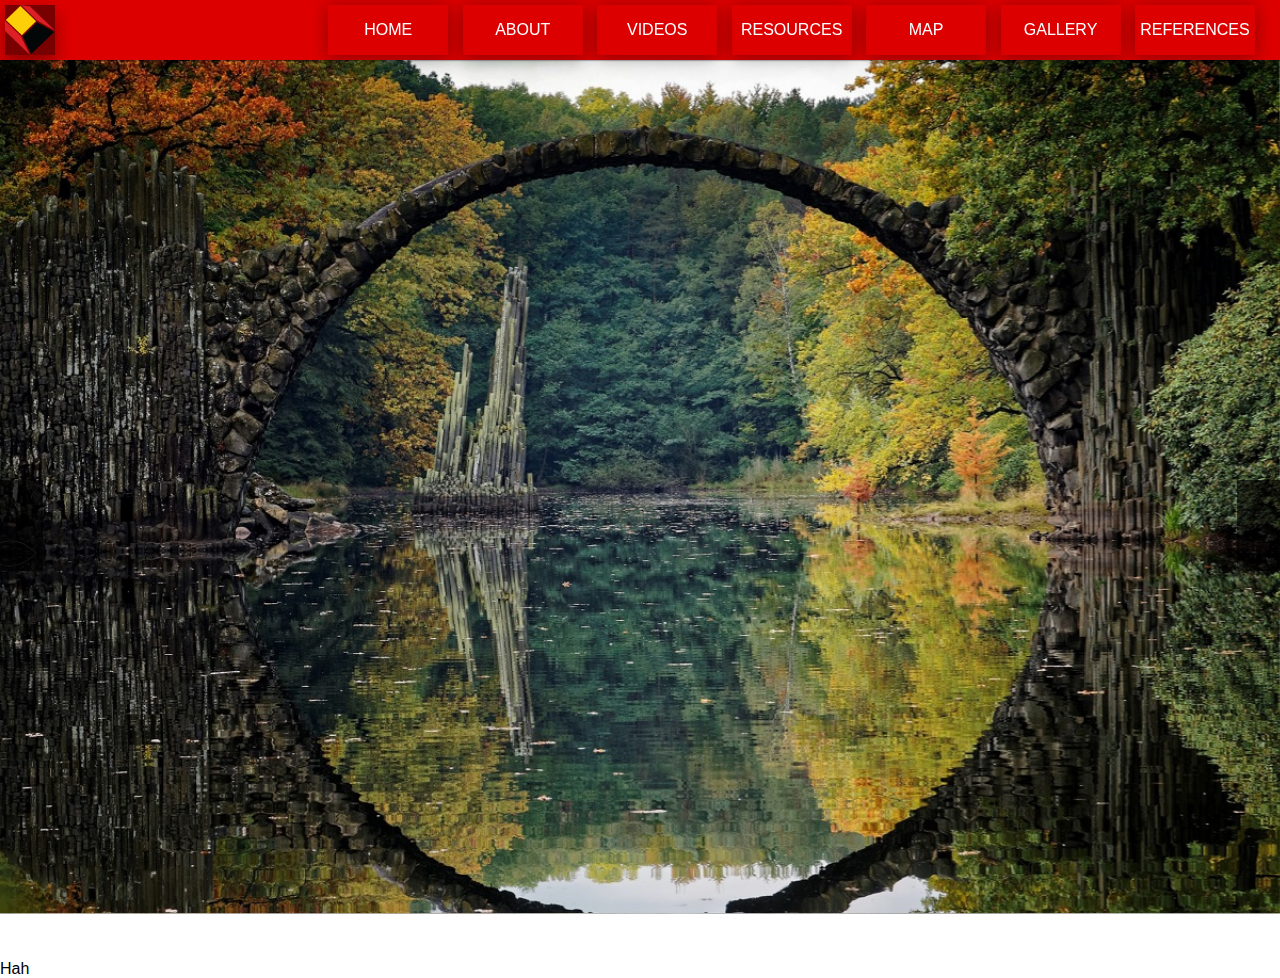
<file: gallery.html>
<html>
    <head>
        <title>Travel to Germany!</title>
        <link href="resources/css/gallery.css" rel="stylesheet">
        <link href="resources/css/style.css" rel="stylesheet">
        <script src="resources/js/script.js"></script>
    </head>

    <body>
        <header>
            <div id="header" class="fixed-main">
                <div class="nav fixed">
                    <img src="resources/img/logo/logo.png" class="logo" alt="Zameel Logo">
                    <nav id="menu">
                        <ul id="nav">
                            <li><a href="index.html#header">Home</a></li>
                            <li><a href="index.html#about">About</a></li>
                            <li><a href="index.html#videos">Videos</a></li>
                            <li><a href="index.html#resources">Resources</a></li>
                            <li><a href="index.html#maps">Map</a></li>
                            <li><a href="#">Gallery</a></li>
                            <li><a href="index.html#references">References</a></li>
                        </ul>
                    </nav>
                </div>
            </div>            
        </header>
        <div class="slider">
            <ul>
                <li id="no-js-slider-1" class="slide">
                    <img alt="Pictures of Germany" src='resources/img/gallery/germany (28).jpg'>
                    <a class="prev" href="#no-js-slider-10">prev</a>
                    <a class="next" href="#no-js-slider-2">next</a>
                </li>
                <li id="no-js-slider-2" class="slide">
                    <img alt="Pictures of Germany" src='resources/img/gallery/germany (29).jpg'>
                    <a class="prev" href="#no-js-slider-1">prev</a>
                    <a class="next" href="#no-js-slider-3">next</a>           
                </li>
                <li id="no-js-slider-3" class="slide">
                    <img alt="Pictures of Germany" src='resources/img/gallery/germany (30).jpg'>
                    <a class="prev" href="#no-js-slider-2">prev</a>
                    <a class="next" href="#no-js-slider-4">next</a>           
                </li>
                <li id="no-js-slider-4" class="slide">
                    <img alt="Pictures of Germany" src='resources/img/gallery/germany (31).jpg'>
                    <a class="prev" href="#no-js-slider-3">prev</a>
                    <a class="next" href="#no-js-slider-5">next</a>          
                </li>
                <li id="no-js-slider-5" class="slide">
                    <img alt="Pictures of Germany" src='resources/img/gallery/germany (32).jpg'>
                    <a class="prev" href="#no-js-slider-4">prev</a> 
                    <a class="next" href="#no-js-slider-6">next</a>
                </li>
                <li id="no-js-slider-6" class="slide">
                    <img alt="Pictures of Germany" src='resources/img/gallery/germany (33).jpg'>
                    <a class="prev" href="#no-js-slider-5">prev</a> 
                    <a class="next" href="#no-js-slider-7">next</a>
                </li>
                <li id="no-js-slider-7" class="slide">
                    <img alt="Pictures of Germany" src='resources/img/gallery/germany (34).jpg'>
                    <a class="prev" href="#no-js-slider-6">prev</a> 
                    <a class="next" href="#no-js-slider-8">next</a>
                </li>
                <li id="no-js-slider-8" class="slide">
                    <img alt="Pictures of Germany" src='resources/img/gallery/germany (35).jpg'>
                    <a class="prev" href="#no-js-slider-7">prev</a> 
                    <a class="next" href="#no-js-slider-9">next</a>
                </li>
                <li id="no-js-slider-9" class="slide">
                    <img alt="Pictures of Germany" src='resources/img/gallery/germany (36).jpg'>
                    <a class="prev" href="#no-js-slider-8">prev</a> 
                    <a class="next" href="#no-js-slider-10">next</a>
                </li>
                <li id="no-js-slider-10" class="slide">
                    <img alt="Pictures of Germany" src='resources/img/gallery/germany (37).jpg'>
                    <a class="prev" href="#no-js-slider-9">prev</a>
                    <a class="next" href="#no-js-slider-1">next</a>          
                </li>
            </ul>
        </div>
        <div>
            Hah
        </div>
    </body>
</html>
</file>
<file: resources/css/gallery.css>
* {
    margin: 0;
    padding: 0;
    list-style-type:none;
}
@-webkit-keyframes TMNT {
    0%  { left: 0px; }
    100% { left: -1200px; }
}
a.prev,a.next {
    height:91px;
    position:absolute;
    width:43px;
    top:50%;
    margin-top:-30px;
    opacity:0.6;
    text-indent:-99999px;
    cursor:pointer;
    -webkit-transition:opacity 200ms ease-out;
}
a.prev:hover,a.next:hover {
    opacity:1;
}
.prev {
    left:0;
    background: #000 url('https://lh4.googleusercontent.com/-JN1IZLtuToI/UUoZnMG3C_I/AAAAAAAAAE8/SEbJ9nqXGnY/s226/sprite.png') no-repeat -200px 25px;
}
.next {
    right:0;
    background: #000 url('https://lh4.googleusercontent.com/-JN1IZLtuToI/UUoZnMG3C_I/AAAAAAAAAE8/SEbJ9nqXGnY/s226/sprite.png') no-repeat -167px 25px;
}
.slider {
    height:100vh;
    position: relative;
}
.slide {
    position:absolute;
    height:100%;
    width:100%;
}
.slider .slide:target {
    z-index: 100;
}
img {
    max-width:100%;
    width:100%;
    position:fixed;
    left:0;
}
</file>
<file: resources/css/style.css>
* {
    margin: 0;
    padding: 0;
    font-family: sans-serif;
}

header {
    width: 100%;
    z-index: 99;
}

header .nav.fixed {
    position: fixed;
    top: 0;
    left: 0;
    z-index: 1001;
}

header .nav {
    position: relative;
    width: 100%;
    height: 60px;
    background: #D00;
    z-index: 1001;
    -webkit-box-shadow: 0 1px 1px rgba(0, 0, 0, 0.25);
    -moz-box-shadow: 0 1px 1px rgba(0, 0, 0, 0.25);
    box-shadow: 0 1px 1px rgba(0, 0, 0, 0.25);
}

.logo{
    box-shadow:0 10px 16px 0 rgba(0,0,0,0.2),0 6px 20px 0 rgba(0,0,0,0.19);
    height: 50px;
    width: 50px;
    margin: 5px;
    background: rgba(0, 0, 0, 0.45);
    position: absolute;
}

a {
    color: #D00;
    text-decoration: none;
    cursor: pointer;
    -webkit-transition: color 0.1s linear 0s;
    -moz-transition: color 0.1s linear 0s;
    -o-transition: color 0.1s linear 0s;
    transition: color 0.1s linear 0s;
}

nav#menu {
    float: right;
    margin-right: 20px;
}

nav#menu #nav {
    margin: 0;
    padding: 0;
}

nav#menu #nav li:first-child {
    margin-left: 0;
}

nav#menu #nav li {
    list-style: none;
    display: inline-block;
}

nav#menu #nav li a {
    box-shadow: 0 0px 16px 0 rgba(0,0,0,0.2),0 6px 20px 0 rgba(0,0,0,0.19);
    color: #FFF;
    font-size: 16px;
    font-weight: 300;
    line-height: 50px;
    display: block;
    text-transform: uppercase;
    width: 120px;
    text-align: center;
    height: 50px;
    margin: 5px;
}

.about {
    background: #FC0;
    padding: 100px 0;
    position: relative;
    z-index: 99;
}

.container {
    width: 1170px;
    margin-right: auto;
    margin-left: auto;
}

.container:before, .container:after {
    display: table;
    line-height: 0;
    content: "";
}

.row {
    margin-left: -30px;
}

.row:before, .row:after {
    display: table;
    line-height: 0;
    content: "";
}

.row:after {
    clear: both;
}

.span-about, .span {
    width: 270px;
    float: left;
    min-height: 1px;
    margin-left: 30px;
}

.about-nav #link {
    margin: 0;
    padding: 0;
    list-style: none;
}

.about-nav #link li {
    margin: 0 0 30px 0;
    box-shadow: 0 10px 16px 0 rgba(0,0,0,0.2),0 6px 20px 0 rgba(0,0,0,0.19);
}

li {
    line-height: 20px;
    color: #000;
}

.about-nav #link li a {
    color: #000;
    font-size: 16px;
    display: block;
    padding: 20px;
    text-align: center;
}

audio, video {
    display: inline-block;
    width: 370px;
}

.history p{
    line-height: 40px;
}
.about p{
    width: 540px;
}

#about-text h1{
    font-family: 'Sofia', Helvetica, Sans-serif;
    width: 540px;
}

#about-text audio{
    margin-bottom: 10px
}

.info {
    width: 870px;
}

#about-text {
    position: relative;
    overflow: hidden;
    font-size: 16px;
    text-align: left;
}

#thumbs {
    margin: 0;
    padding: 0;
}

#thumbs li {
    list-style-type: none;
}

h1 {
    font-size: 48px;
}

h3 {
    font-size: 24px;
}

h1, h2, h3, h4, h5, h6 {
    margin: 0 0 20px 0;
    color: #000;
    font-weight: 300;
    line-height: 1.5em;
}

p {
    margin: 0 0 30px;
}

.fixed-main{
    height: 60px;
}

.videos,.maps ,.home {
    background: #000;
    color: #FFF;
    padding: 100px 0;
    position: relative;
    z-index: 99;
}

.span-videos {
    width: 370px;
    float: left;
    min-height: 1px;
    margin-left: 30px;
}

.videos-main {
    position: relative;
    overflow: hidden;
    margin-bottom: 25px;
    cursor: pointer;
}

.videos-title {
    margin-bottom: 15px;
    color: white;
}

.videos-desc {
    margin-bottom: 25px;
}

#resources{
    text-align: center;
}

.resources,.references {
    background: #FC0;
    padding: 100px 0;
    position: relative;
    z-index: 99;
}

.span-resources {
    width: 1170px;
    float: left;
    min-height: 1px;
    margin-left: 30px;
}

#resources #links ul {
    margin: 0;
    padding: 0;
}

#resources #links ul li:first-child {
    margin-left: 0;
}

#resources #links ul li {
    display: inline-block;
    margin-left: 30px;
    list-style: none;
    cursor: pointer;
}

#links ul li a {
    display: block;
    width: 70px;
    height: 70px;
    outline: 1px black solid;
    -webkit-transition: all 400ms ease-out 0s;
    -moz-transition: all 400ms ease-out 0s;
    -o-transition: all 400ms ease-out 0s;
    transition: all 400ms ease-out 0s;
    -webkit-transform: rotateY(180deg);
    -moz-transform: rotateY(180deg);
    -ms-transform: rotateY(180deg);
    -o-transform: rotateY(180deg);
    transform: rotateY(180deg);
}

.wikipedia{
    background-image: url("../img/logo/wikipedia.png");
    background-color: #cccccc;
}

.germany{
    background-image: url("../img/logo/germany.png");   
    background-color: #cccccc;
}

.wikitravel{
    background-image: url("../img/logo/wikitravel.png");   
    background-color: #cccccc;
}

.lonelyplanet{
    background-image: url("../img/logo/lonelyplanet.png");   
    background-color: #cccccc;
}

#container {
    margin: 10px;
    padding: 10px;
    float: left;
    background-color: #f2f2f2;
}

.map {
    height: 600px;
}

.hidden {
    display: none;
}

.button {
    width: 180px;
    display: inline-block;
    margin-bottom: 0;
    padding: 13px 26px;
    -webkit-border-radius: 0;
    -moz-border-radius: 0;
    border-radius: 0;
    background-color: #ffcc00;
    color: #000;
    vertical-align: middle;
    text-align: center;
    text-transform: uppercase;
    font-weight: 500;
    font-size: 16px;
    cursor: pointer;
    border: none;
    -webkit-transition: all 0.1s linear;
    -moz-transition: all 0.1s linear;
    -o-transition: all 0.1s linear;
    transition: all 0.1s linear;
}

#maps h3 {
    color: #FFF;
    text-align: center;
}

#controlPanel {
    margin: 10px;
    float: left;
}

#references {
    text-align: center;
}

#references div{
    width: 405px;
    margin-right: auto;
    margin-left: auto;
    text-align: left;
}

#references ul{
    list-style: none;
}

#references li {
    line-height: 45px;
}

footer {
    position: relative;
    width: 100%;
    height: auto;
    background: #000;
    text-align: center;
    z-index: 99;
}

.span-footer {
    color: #FFF;
    font-size: 13px;
    margin-bottom: 0;
    padding: 20px 0;
    text-transform: uppercase;
}

#options{        
    padding: 0 15px;
    text-transform: uppercase;
    width: 175px;
}

#about-text img{
    height: 360px;
    width: 539px;
    outline: 1px solid black;
    margin-bottom: 10px;
}

table td {
    text-align: left;
    padding: 0.667em;
    text-transform: capitalize;
}

table{
    width: 424px;
}

tbody {
    margin: 0;
    padding: 0;
    border: 0;
    font-size: 100%;
    font: inherit;
    vertical-align: baseline;
}

table tr {
    border-bottom: 10px solid #DEE3EB;
    font-weight: 400;
    -webkit-transition: background 150ms ease;
    -moz-transition: background 150ms ease;
    -ms-transition: background 150ms ease;
    -o-transition: background 150ms ease;
    transition: background 150ms ease;
}

.flip-container:hover .flipper, .flip-container.hover .flipper {
    transform: rotateY(180deg);
}

.flipper {
    transition: 0.6s;
    transform-style: preserve-3d;
    position: relative;
}

.front, .back {
    backface-visibility: hidden;
}

.front {
    z-index: 2;
    transform: rotateY(0deg);
}

.back {
    transform: rotateY(180deg);
}

#nav a:hover {
    background: rgb(122, 0, 0);    
    -webkit-transition: background-color 500ms linear;
    -moz-transition: background-color 500ms linear;
    -o-transition: background-color 500ms linear;
    -ms-transition: background-color 500ms linear;
    transition: background-color 500ms linear;
}

#link li:hover {
    background: #947600;    
    -webkit-transition: background-color 500ms linear;
    -moz-transition: background-color 500ms linear;
    -o-transition: background-color 500ms linear;
    -ms-transition: background-color 500ms linear;
    transition: background-color 500ms linear;
}

#links li:hover{
    transform: rotateX(360deg);
    transition: transform 1s;
}

iframe {
    height: 222px;
    border: none;
    box-shadow: 0 10px 16px 0 rgba(0,0,0,0.2),0 6px 20px 0 rgba(0,0,0,0.19);
}

hr{
    width: 540px;
    border-color: #ffd426;
}

#about table{
    white-space: nowrap;
}

.city {
    position: absolute;
}

#Brisbane {
    left: 535px;
    top: 255px;
}

#Hamburg {
    left: 443px;
    top: 286px;
}

#Berlin {
    left: 603px;
    top: 338px;
}

#Leipzig {
    left: 547px;
    top: 455px;
}

.circle {
    width: 10px;
    height: 10px;
    padding-right: 2px;
}

.cityName {
    font-family: sans-serif;
    font-size: 10px;
    font-weight: bold;
    color:black;
}

#maps input{
    width: 180px;
    height: 62px;
    border: none;
}

#maps .button{
    height: 62px;
}

#maps p{
    text-align: center;
}

::-webkit-input-placeholder{
    padding: 10px;
}
</file>
